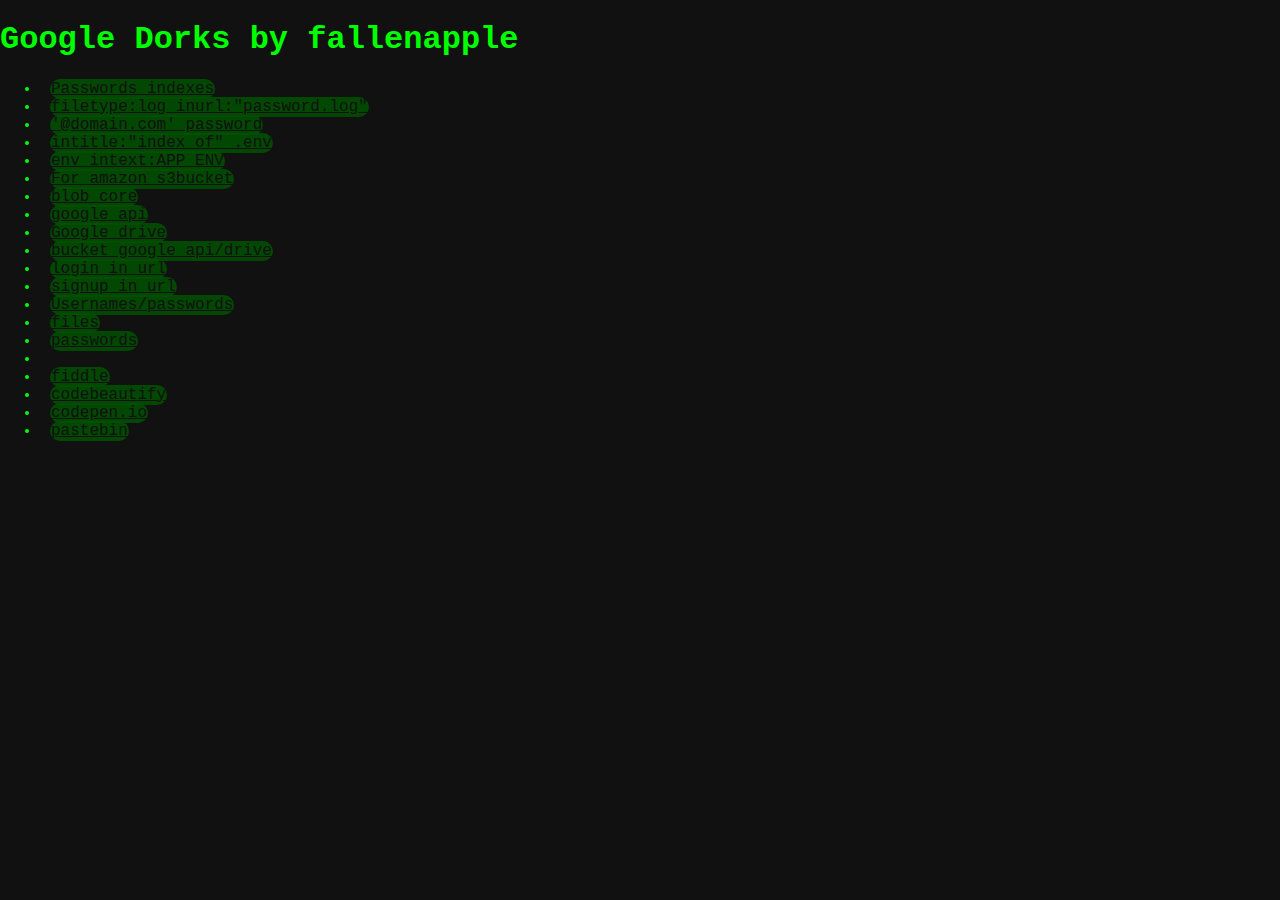
<file: index.html>
<!DOCTYPE html>
<html>
<head>
	<title>Google Dorks</title>
	<link rel="stylesheet" type="text/css" href="styles.css">
</head>
<body>
	<h1>Google Dorks by fallenapple</h1>
	<ul>
		<li>
			<a href="https://www.google.com/search?q=site:%20intitle:%22index+of%22+passwords" class= "linkButton">Passwords indexes</a>
			
		</li>
		<li>
			<a href="https://www.google.com/search?q=site:%20filetype:log+inurl:'password.log'" class= "linkButton">filetype:log inurl:"password.log"</a>
			
		</li>
		<li>
			<a href="https://www.google.com/search?q=site:%20intext:'@domain.com'+password" class= "linkButton">'@domain.com' password</a>
			
		</li>
		<li><a href="https://www.google.com/search?q=site:%20intitle:%22index+of%22+.env" class = "linkButton">intitle:"index of" .env</a></li>
		<li><a href="https://www.google.com/search?q=site:%20filetype:env+intext:APP_ENV" class = "linkButton">env intext:APP_ENV</a></li>
		<li><a href = "https://www.google.com/search?q=site:s3.amazonaws.com"target.com"" class = "linkButton">For amazon s3bucket</a></li>
		<li><a href = "https://www.google.com/search?q=site:blob.core.windows.net"target.com"" class = "linkButton">blob core</a></li>
		<li><a href = "https://www.google.com/search?q=googleapis.com "target.com"" class = "linkButton">google api</a></li>
		<li><a href = "https://www.google.com/search?q=drive.google.com"target.com"" class = "linkButton">Google drive</a></li>
		<li><a href = "https://www.google.com/search?q=site:s3.amazonaws.com | site:blob.core.windows.net| site:googleapis.com|site:drive.google.com"target.com"" class = "linkButton">bucket google api/drive</a></li>
		<li><a href = "https://www.google.com/search?q=site:target.com%20inurl:login || inurl:sigin" class = "linkButton"> login in url </a></li>
		<li><a href = "https://www.google.com/search?q=site:target.com inurl:signup || inurl:register" class = "linkButton">signup in url </a></li>
		<li><a href = "https://www.google.com/search?q=site:target intext:username || intext:password || inurl:username || inurl:password" class = "linkButton">Usernames/passwords</a></li>
		<li><a href = "https://www.google.com/search?q=site:target filetype:pdf || filetype:log ||filetype:json || filetype:xls || filetype:doc || filetype:docs " class = "linkButton">files</a></li>
		<li><a href = "https://www.google.com/search?q=password filetype:docs || filetype:doc ||filetype:pdf" class = "linkButton"> passwords </a><li>
		<li><a href = "https://www.google.com/search?q=site:jsfiddle.net "target.com"" class = "linkButton">fiddle</a></li>
		<li><a href = "https://www.google.com/search?q=site:codebeautify.org "target.com"" class = "linkButton"> codebeautify</a></li>
		<li><a href = "https://www.google.com/search?q=site:codepen.io"target.com"" class = "linkButton">codepen.io</a></li>
		<li><a href = "https://www.google.com/search?q=site:pastebin.com"target.com"" class = "linkButton">pastebin</a></li>

        <!-- Add more links with buttons -->
		<!-- ... -->
	</ul>
	<script src="script.js"></script>
</body>
</html>
</file>
<file: styles.css>
/* Your CSS styles here */

/* Example: */
body {
	font-family: "Courier New", monospace;
	background-color: #111;
	color: #0f0;
	margin: 0;
	padding: 0;
	overflow: hidden;
}

.container {
	max-width: 800px;
	margin: 0 auto;
	padding: 20px;
	box-shadow: 0 0 20px rgba(0, 255, 0, 0.2);
}

header {
	text-align: center;
	margin-bottom: 20px;
}

nav ul {
	list-style: none;
	padding: 10;
	display: flex;
	justify-content: center;
}

nav ul li {
	margin-right: 20px;
    margin-bottom: 10px;
}

nav ul li:last-child {
	margin-right: 0;
}

nav ul li a {
	color: #0f0;
	text-decoration: none;
	font-size: 18px;
	transition: color 0.3s ease-in-out;
}

nav ul li a:hover {
	color: #00ff00;
}

main {
	text-align: center;
}

main h2 {
	font-size: 28px;
	margin-bottom: 10px;
}

/* New button style */
.linkButton {
	background-color: #005200d7;
	color: #111;
	border: none;
	padding: 1px 1px;
	border-radius: 25px;
	cursor: pointer;
	font-size: 16px;
	transition: background-color 0.5s ease-in-out, transform 0.2s ease-in-out;
    margin: 10px;
    
    
    
}

.linkButton:hover {
	background-color: #0dff00;
	transform: scale(1.05);
}

/* Rest of your styles */
</file>
